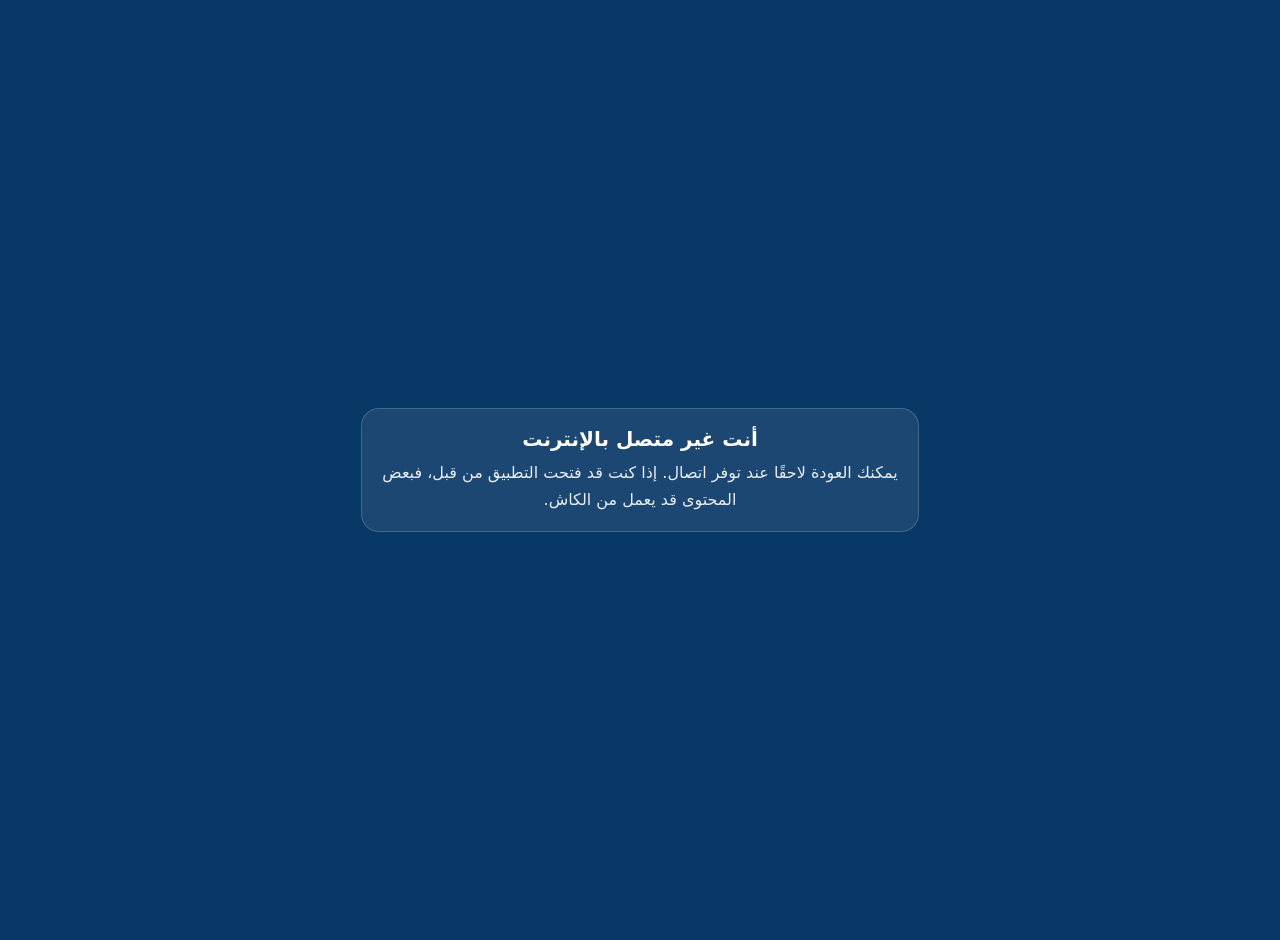
<file: offline.html>
<!doctype html>
<html lang="ar" dir="rtl">
<head>
  <meta charset="utf-8" />
  <meta name="viewport" content="width=device-width, initial-scale=1" />
  <meta name="theme-color" content="#083866" />
  <title>غير متصل</title>
  <style>
    body{margin:0;font-family:system-ui,-apple-system,Segoe UI,Roboto,Arial,sans-serif;background:#083866;color:#fff;display:grid;place-items:center;min-height:100vh;text-align:center;padding:20px}
    .card{max-width:520px;background:rgba(255,255,255,.08);border:1px solid rgba(255,255,255,.18);border-radius:18px;padding:18px}
    h1{margin:0 0 8px;font-size:20px}
    p{margin:0;opacity:.9;line-height:1.7}
  </style>
</head>
<body>
  <div class="card">
    <h1>أنت غير متصل بالإنترنت</h1>
    <p>يمكنك العودة لاحقًا عند توفر اتصال. إذا كنت قد فتحت التطبيق من قبل، فبعض المحتوى قد يعمل من الكاش.</p>
  </div>
</body>
</html>
</file>
